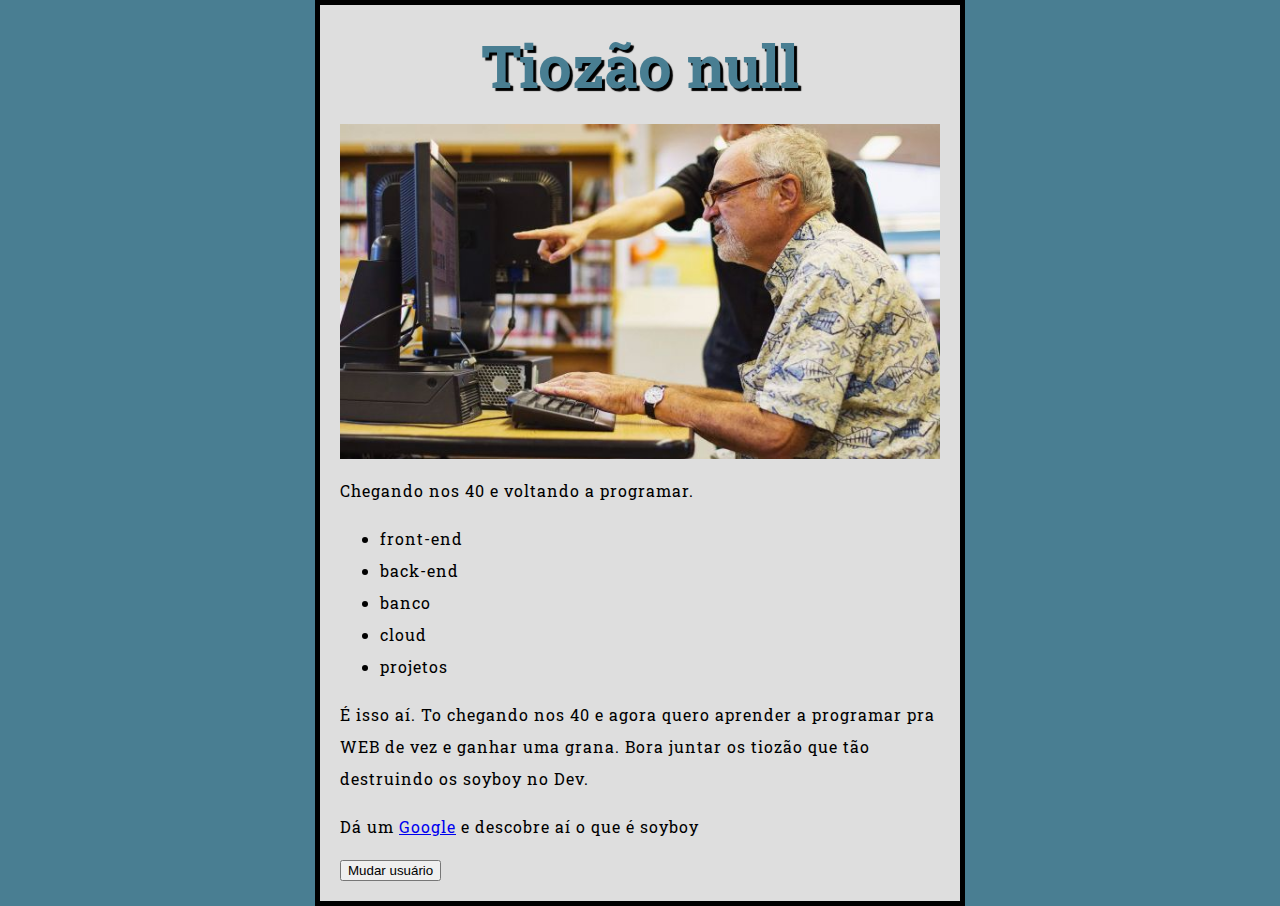
<file: index.html>
<!DOCTYPE html>
<html>

<head>
    <meta charset="utf-8">
    <title>Boomer Dev</title>

    <link href="https://fonts.googleapis.com/css2?family=Roboto+Slab" rel="stylesheet">
    <link href="css/estilo.css" rel="stylesheet">
    <link href="css/cores.css" rel="stylesheet">
</head>

<body>
    <h1>Refatorando a mente nos 40 para programação WEB</h1>
    <img src="img/boomer-banner.jpg" alt="Tiozão usando um computador.">

    <p>Chegando nos 40 e voltando a programar.</p>

    <ul>
        <!-- changed to list in the tutorial -->
        <li>front-end</li>
        <li>back-end</li>
        <li>banco</li>
        <li>cloud</li>
        <li>projetos</li>
    </ul>

    <p>É isso aí. To chegando nos 40 e agora quero aprender a programar pra WEB de vez e ganhar uma grana. Bora juntar os tiozão que tão destruindo os soyboy no Dev.</p>

    <p>Dá um <a href="https://www.google.com/">Google</a> e descobre aí o que é soyboy</p>

    <button>Mudar usuário</button>
    <script src="scripts/main.js"></script>
</body>

</html>
</file>
<file: css/estilo.css>
html {
        font-size: 15px;
        /* px significa "pixels": o tamanho da fonte base é agora de 10 pixels */
        font-family: "Open Sans", "Roboto Slab", sans-serif;
        /* este deve ser o nome da fonte que você obteve no Google Fonts */
        background-color: var(--cor-fundo);
    }
    
    body {
        /* Isso força o corpo a ter 600 pixels de largura */
        width: 600px;
        /* Quando você define dois valores em uma propriedade como margin ou padding, o primeiro valor afeta a parte superior do elemento e a parte inferior (tornando-os 0 nesse caso), e no segundo valor os lados esquerdo e direito (aqui, auto é um valor especial que divide o espaço horizontal uniformemente entre esquerda e direita). Você também pode utilizar um, três ou quatro valores */
        margin: 0 auto;
        background-color: var(--cor-frente);
        /* sem padding na parte superior do corpo, e 20 pixels no lado esquerdo, na parte inferior e no lado direito */
        padding: 0 20px 20px 20px;
        /* borda preta sólida de 5 pixels de largura em todos os lados do corpo.
*/
        border: 5px solid black;
    }
    
    h1 {
        /* Você deve ter notado que há um espaço horrível no topo do corpo. Isso acontece porque os browsers aplicam algumas estilizações padrão ao <h1> (en-US) (entre outros), mesmo quando você não aplicou nenhum CSS! Isso pode soar como uma má ideia, mas queremos ter uma legibilidade básica, mesmo em uma página sem estilos. Para nos livrarmos desse espaço, sobrescrevemos o estilo padrão, definindo margin: 0;. */
        margin: 0;
        /* definimos o padding das partes superior e inferior do cabeçalho para 20 pixels */
        padding: 20px 0;
        /* mesma cor que a cor de fundo do HTML */
        color: var(--cor-fundo);
        /* 
        O primeiro valor em pixel define o deslocamento horizontal da sombra do texto — até onde ele se move: um valor negativo deve movê-la para a esquerda.
        O segundo valor em pixel define o deslocamento vertical da sombra do texto — o quanto ela se move para baixo, neste exemplo; um valor negativo deve movê-la para cima.
        O terceiro valor em pixel define o raio de desfoque da sombra — um valor maior significará uma sombra mais borrada.
        O quarto valor define a cor base da sombra. */
        text-shadow: 3px 3px 1px black;
        font-size: 60px;
        text-align: center;
    }
    
    img {
        display: block;
        margin: 0 auto;
        width: 600px;
        height: 335px;
    }
    
    p,
    li {
        font-size: 16px;
        line-height: 2;
        letter-spacing: 1px;
    }
</file>
<file: css/cores.css>
:root {
    /* Primary Color: */
    --cor-fundo: #497E92;
    --cor-fundox: #3F535B;
    --cor3: #083445;
    --cor4: #84BACE;
    --cor-frente: #9BC0CE;
    /* Complementary Color: */
    --cor-frente: #E9AF70;
    --cor: #917A62;
    --cor: #6D3F0D;
    --cor: #F5C999;
    --cor-frente: #F5D6B5;
    --a: #B0C4DE;
    --b: #F0F6FF;
    --c: #547064;
    --d: #AFDECA;
    --e: #5E5E5E;
    --cor-frente: #DEDEDE;
    --blue-baby: #E3EFF9;
    --blue-serenity: #AACDE5;
    --blue-tiffany: #6CC4DC;
    --blue-grotto: #3F92B7;
}
</file>
